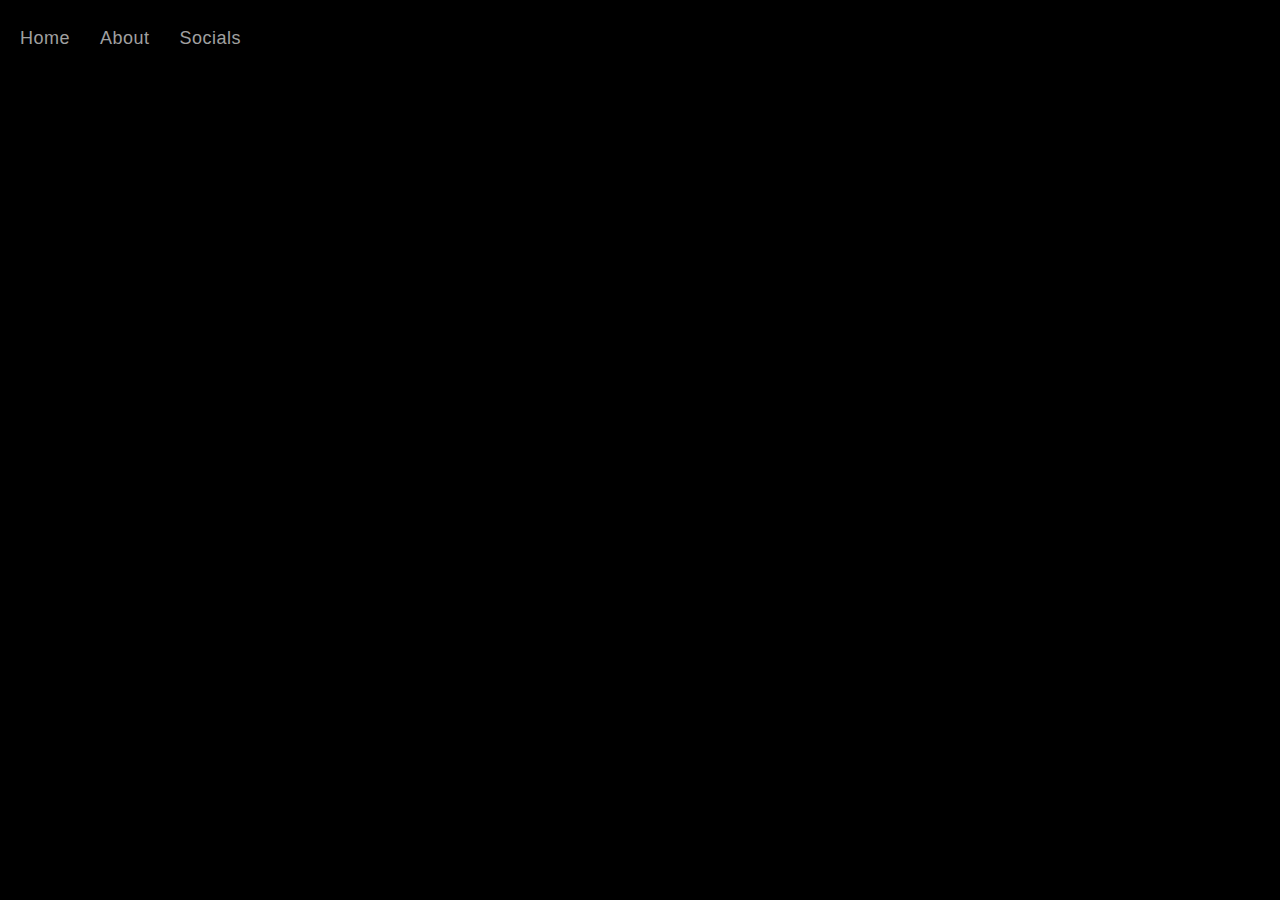
<file: Socials.html>
<html>

<head><title>Socials</title></head> 

<nav>
<table cellspacing="10" cellpadding="10">
<tr>
<h1>
<td><a href="index.html">Home</a></td>
<td><a href="About.html">About</a></td>
<td><a href="Socials.html">Socials</a></td>
</tr>
</h1>
<body style="background-color:Black;">
<link rel="stylesheet" href="Home.css">
</nav>
<abbr>hi</abbr>
</body>
</html>
</file>
<file: Home.css>
*,
*:before,
*:after{
    padding: 0;
    margin: 0;
    box-sizing: border-box;
}

a{
    position: relative;
    text-decoration: none;
    font-family: 'Helvetica',sans-serif;
    color: #a0a0a0;
    font-size: 18px;
    letter-spacing: 0.5px;
    padding: 0 10px;
}
a:after{
    content: "";
    position: absolute;
    background-color: #ff0000;
    height: 3px;
    width: 0;
    left: 0;
    bottom: -10px;
    transition: 0.3s;
}
a:hover{
    color: #ffffff;
}
a:hover:after{
    width: 100%;
}
</file>
